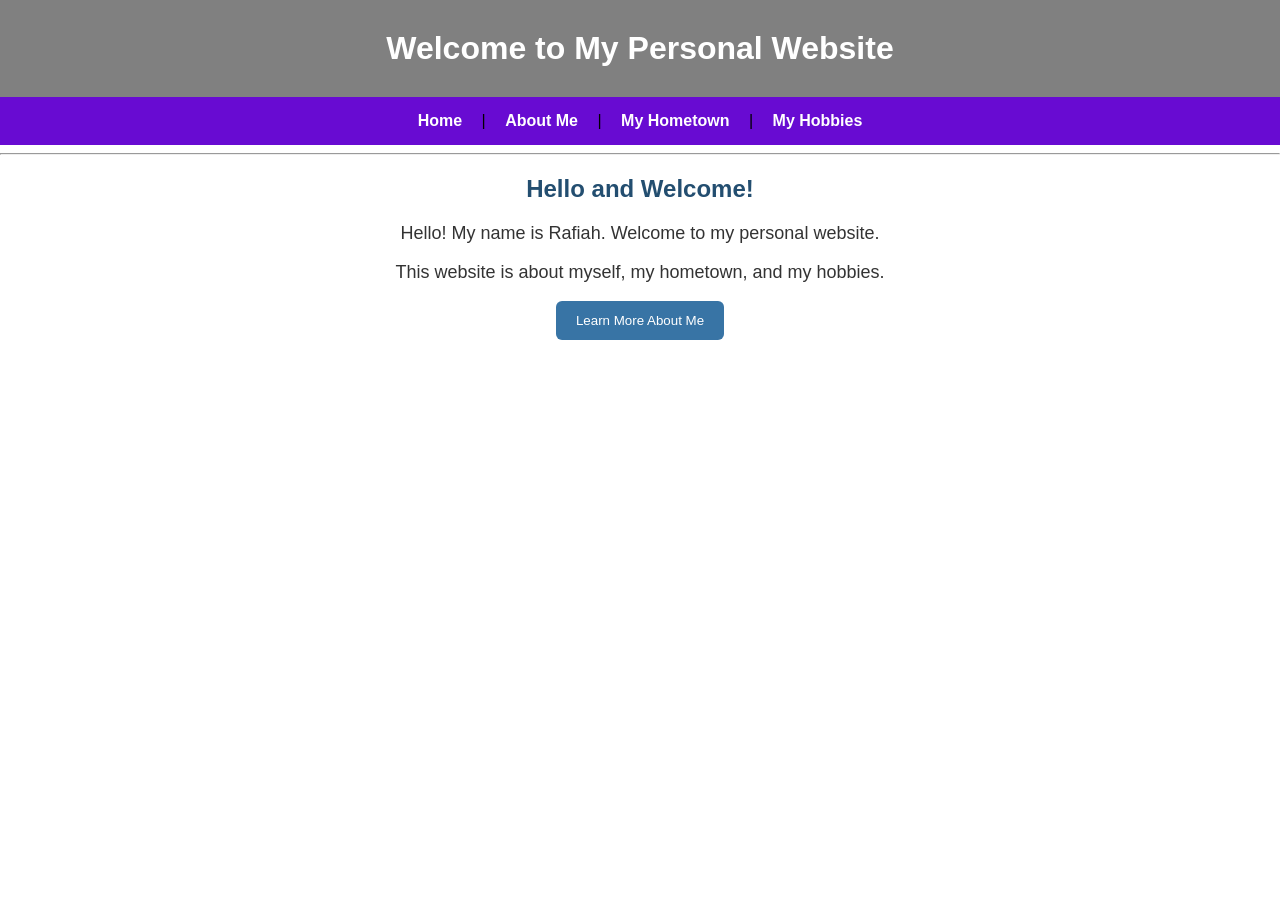
<file: index.html>
<!DOCTYPE html>
<html lang="en">
<head>
    <meta charset="UTF-8">
    <meta name="viewport" content="width=device-width, initial-scale=1.0">
    <title>My Personal Website</title>

    <link rel="stylesheet" href="style.css">
</head>

<body>

    <h1>Welcome to My Personal Website</h1>

    <nav>
        <a href="index.html">Home</a> |
        <a href="about.html">About Me</a> |
        <a href="hometown.html">My Hometown</a> |
        <a href="hobbies.html">My Hobbies</a>
    </nav>

    <hr>

    <h2>Hello and Welcome!</h2>

    <p>
        Hello! My name is Rafiah.
        Welcome to my personal website.
    </p>

    <p>
        This website is about myself, my hometown,
        and my hobbies.
    </p>

    <a href="about.html">
        <button>Learn More About Me</button>
    </a>

</body>
</html>
</file>
<file: style.css>
/* Website background */
body {
    background-color: #ffffff;
    font-family: Arial, sans-serif;
    margin: 0;
    text-align: center;
}

/* Main heading */
h1 {
    background-color: #808080;
    color: white;
    padding: 30px;
    margin: 0;
}

/* Navigation menu */
nav {
    background-color: #680bd2;
    padding: 15px;
}

/* Navigation links */
nav a {
    color: white;
    text-decoration: none;
    margin: 15px;
    font-weight: bold;
}

/* Subheadings */
h2 {
    color: #234e70;
}

/* Paragraphs */
p {
    color: #333333;
    font-size: 18px;
}

/* Button */
button {
    background-color: #3874a5;
    color: white;
    padding: 12px 20px;
    border: none;
    border-radius: 6px;
    cursor: pointer;
}


/* Style all website images */
img {
    border-radius: 10px;
    margin: 10px;
    max-width: 90%;
    height: auto;
}


/* Navigation hover effect */
nav a:hover {
    color: #ffcc00;
}

/* Button hover effect */
button:hover {
    background-color: #16324f;
}

/* Image hover effect */
img:hover {
    transform: scale(1.05);
    transition: 0.3s;
}
</file>
